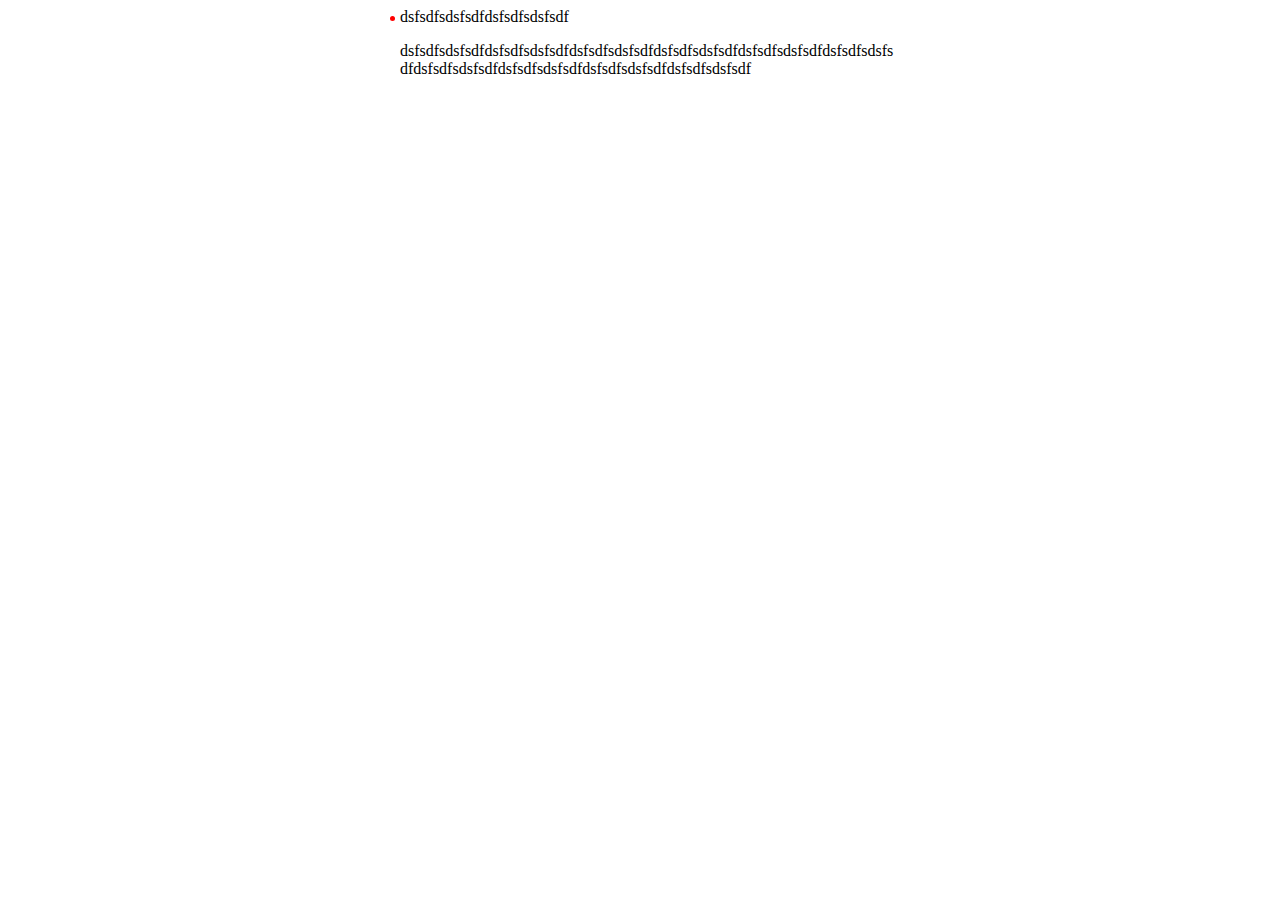
<file: test.html>
<!DOCTYPE html>
<html lang="en">
<head>
    <meta charset="UTF-8">
    <title></title>
    <style type="text/css">
        body {
            text-align: center;
        }

        .box {
            width: 500px;
            margin: auto;
            text-align: left;
        }

        .border {
            width: 5px;
            height: 5px;
            border-radius: 50%;
            background-color: red;
            display: inline-block;
            float: left;
            margin-top: 8px;
        }

        .div-p {
            width: 100%;
            display: block;
            padding-left: 10px;
        }

        .div-p p {
            width: 100%;
            word-wrap:break-word;
            word-break:normal;
        }

        .item-1 {
            width: 100%;
        }
    </style>
</head>
<body>
<div class="box">
    <div class="border"></div>
    <div class="div-p">
        <div class="item-1">dsfsdfsdsfsdfdsfsdfsdsfsdf</div>
        <p>
            dsfsdfsdsfsdfdsfsdfsdsfsdfdsfsdfsdsfsdfdsfsdfsdsfsdfdsfsdfsdsfsdfdsfsdfsdsfsdfdsfsdfsdsfsdfdsfsdfsdsfsdfdsfsdfsdsfsdfdsfsdfsdsfsdf
        </p>
    </div>
</div>
</body>
</html>
</file>
